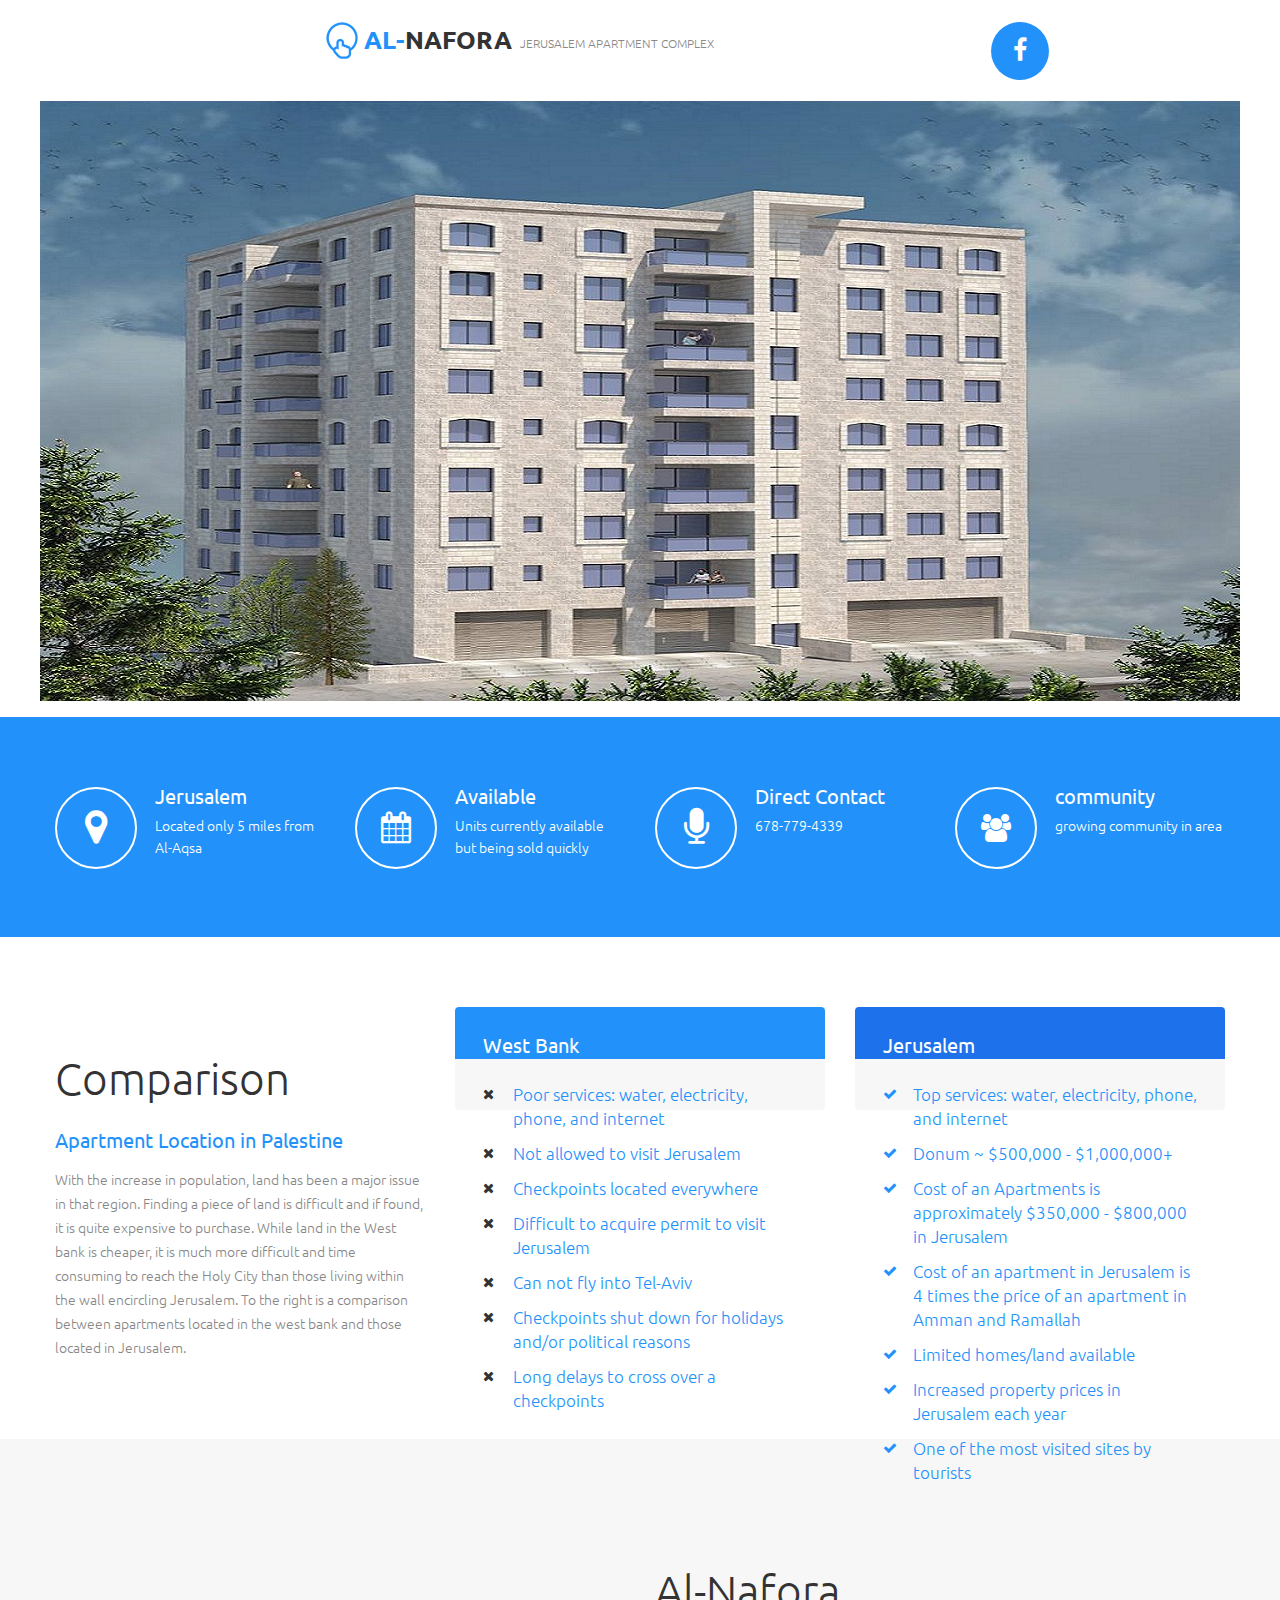
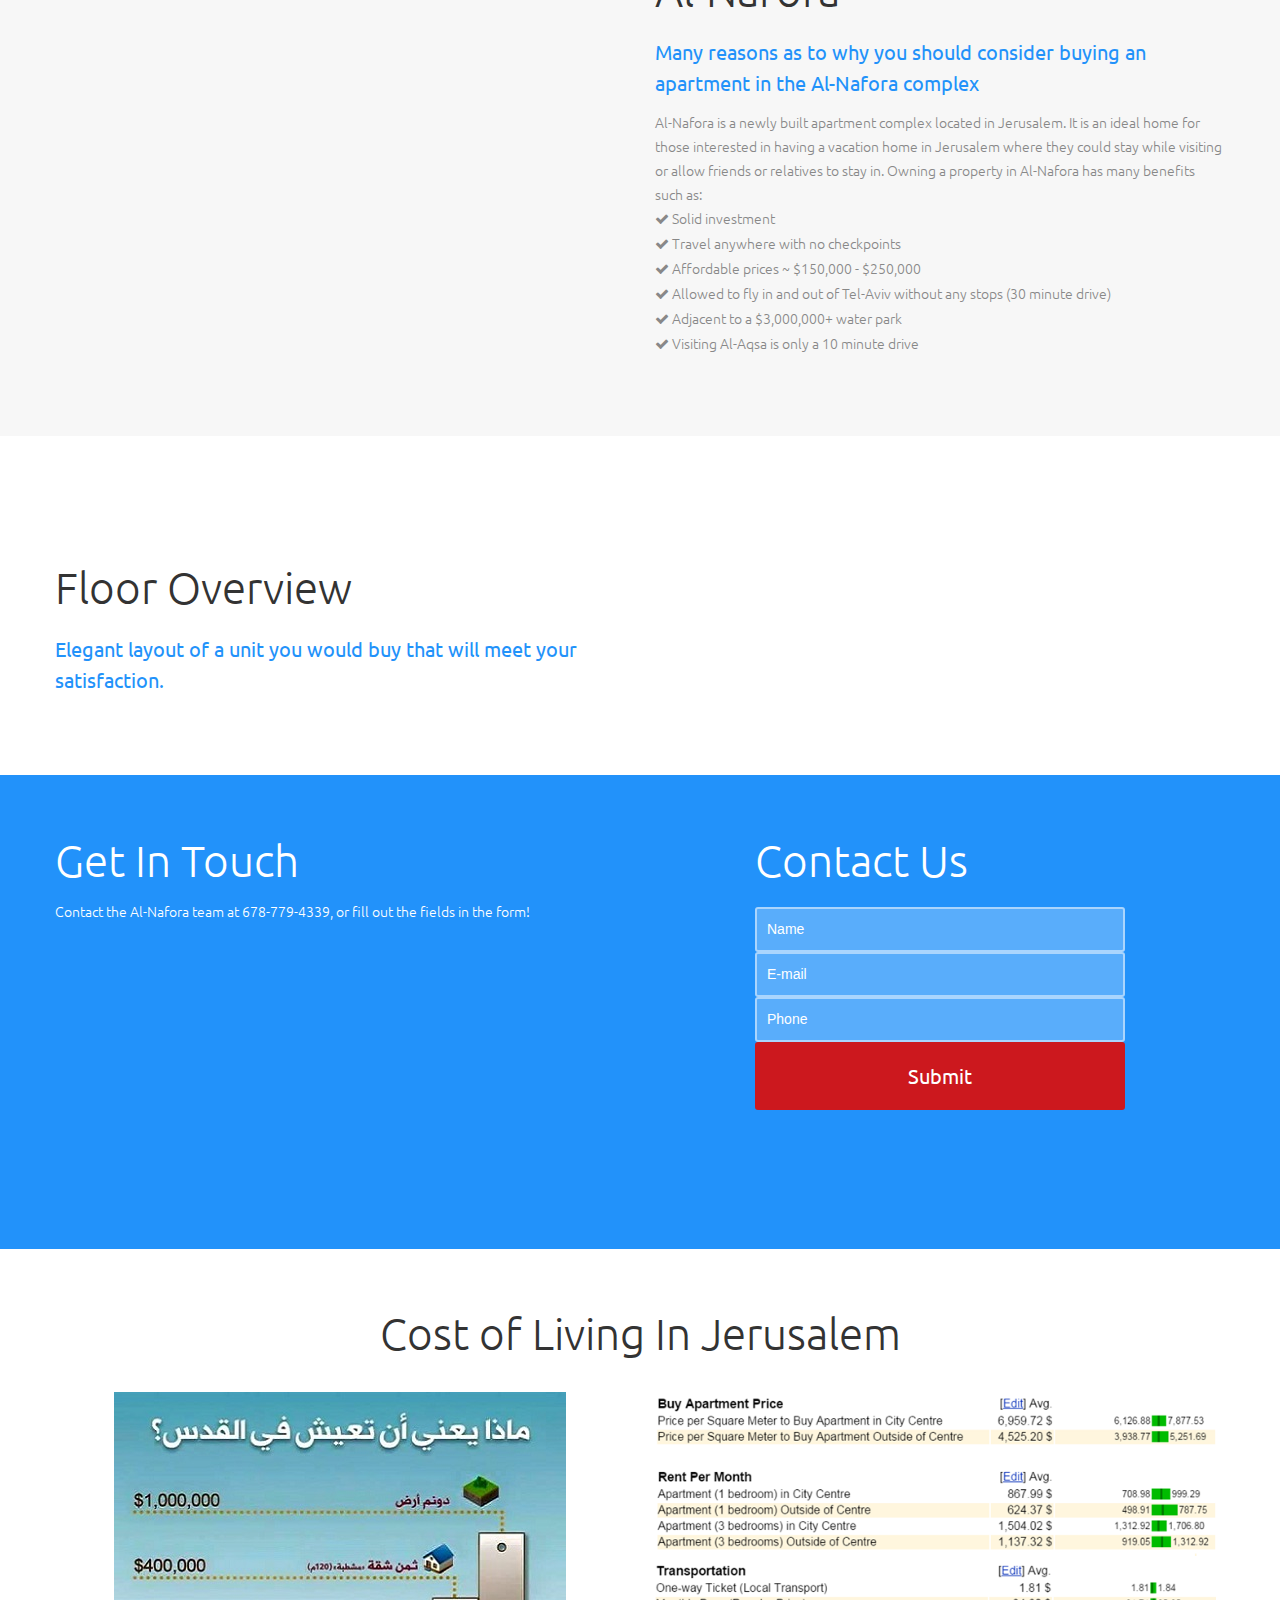
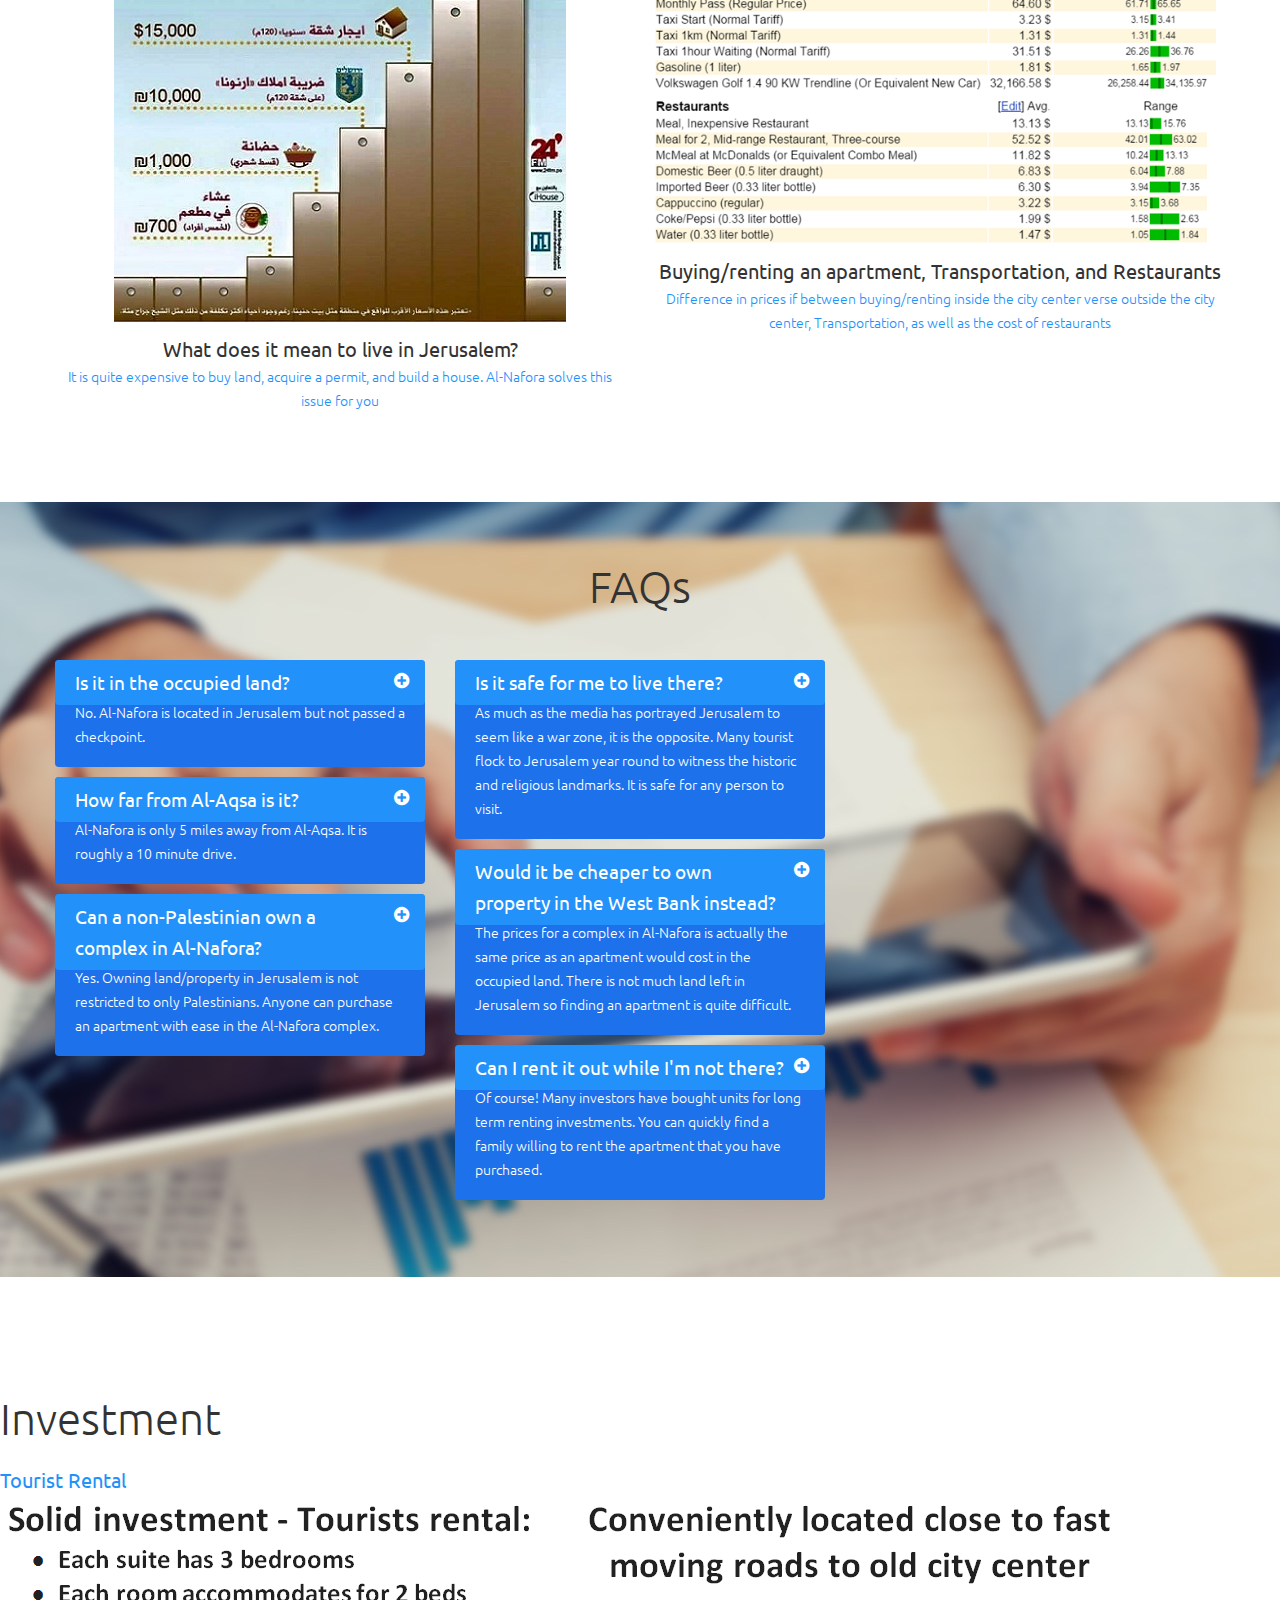
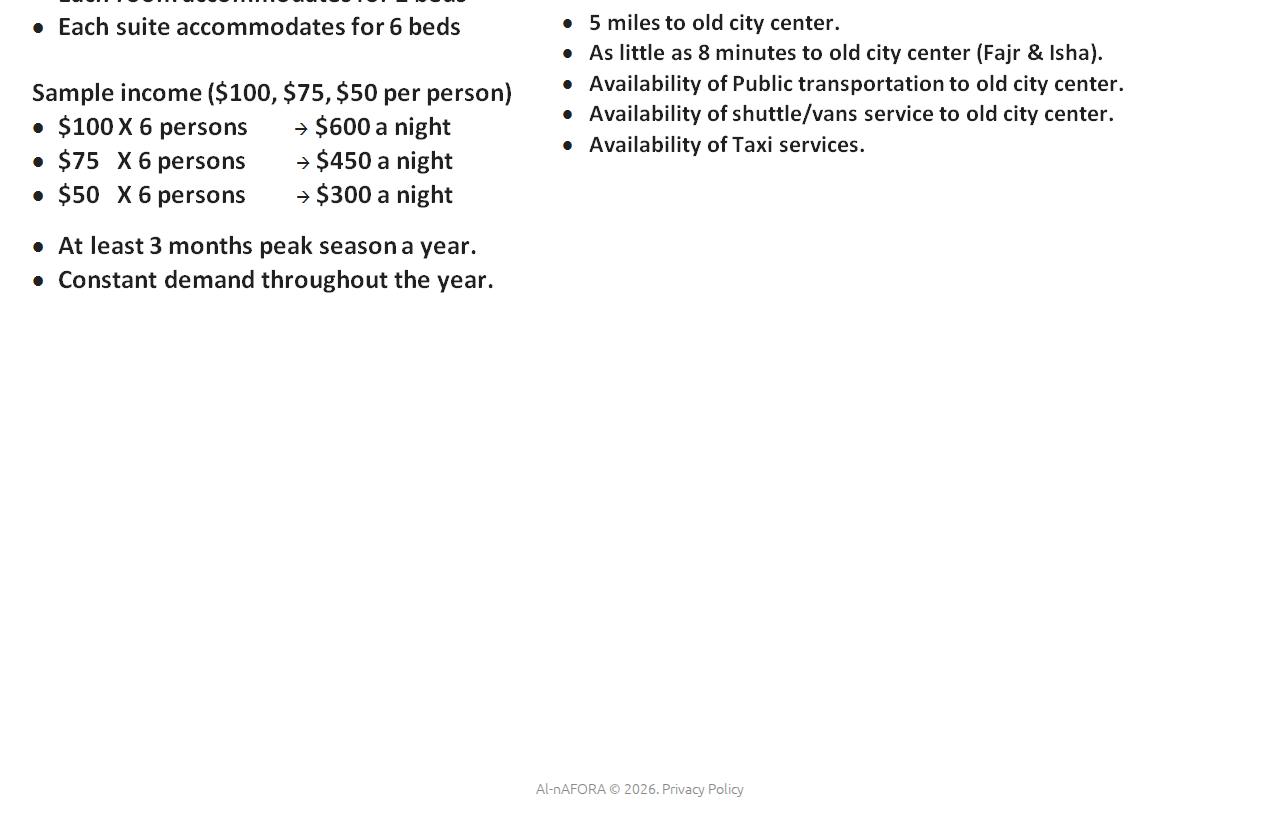
<file: index.html>
﻿<!DOCTYPE html>
<html lang="en">
<head>
  <title>Home</title>
  <meta charset="utf-8">
  <meta name="format-detection" content="telephone=no"/>
  <link rel="icon" href="images/favicon.ico" type="image/x-icon">
  <link rel="stylesheet" href="css/grid.css">
  <link rel="stylesheet" href="css/style.css">
  <link rel="stylesheet" href="css/booking.css"/>
  <link rel="stylesheet" href="css/owl-carousel.css"/>

  <script src="js/jquery.js"></script>
  <script src="js/jquery-migrate-1.2.1.js"></script>

  <!--[if lt IE 9]>
  <html class="lt-ie9">
  <div style=' clear: both; text-align:center; position: relative;'>
    <a href="http://windows.microsoft.com/en-US/internet-explorer/..">
      <img src="images/ie8-panel/warning_bar_0000_us.jpg" border="0" height="42" width="820"
           alt="You are using an outdated browser. For a faster, safer browsing experience, upgrade for free today."/>
    </a>
  </div>
  <script src="js/html5shiv.js"></script>
  <![endif]-->

  <script src='js/device.min.js'></script>
</head>

<body>
<div class="page">
  <!--========================================================
                            HEADER
  =========================================================-->
  <header>
    <div id="stuck_container" class="stuck_container">
      <div class="container">
        <div class="grid_9">
        <div class="header_panel">
          <div class="brand">
            <h1 class="brand_name">
              <a href="./"><span class="primary">Al-</span>Nafora</a>
            </h1>

            <p class="brand_slogan">
              Jerusalem Apartment Complex

            </p>
            </div>
                 </div> 
                   </div>
           <div class="grid_1"> <a class="fa fa-facebook facebook" href="https://www.facebook.com/AlnaforaProject"></a></div>
      </div>
    </div>

  </header>
  <!--========================================================
                            CONTENT
  =========================================================-->
  <main>
    <section id="home">
      <section class="parallax parallax1" data-parallax-speed="-0.2">
        <div class="container">
          <div class="row">
            <div class="grid_7 wow fadeInLeft" data-wow-delay="0.2s">
              <h2>
               
              </h2>

              <p>
              </p>

              
            </div>
            <div class="grid_4 preffix_1">
              <h3>
              </h3>
              <form id="bookingForm" class="booking-form">
              </form>
            </div>
          </div>
        </div>
      </section>
    </section>

    <section id="shedule">
      <section class="well bg-primary">
        <div class="container">
          <div class="row">
            <div class="grid_3">
              <div class="box">
                <div class="box_aside">
                  <div class='fa fa-map-marker mg-add'></div>
                </div>
                <div class="box_cnt box_cnt__no-flow">
                  <h4>Jerusalem</h4>

                  <p>Located only 5 miles from Al-Aqsa</p>
                </div>
              </div>
            </div>
            <div class="grid_3">
              <div class="box">
                <div class="box_aside">
                  <div class='fa fa-calendar mg-add'></div>
                </div>
                <div class="box_cnt box_cnt__no-flow">
                  <h4>Available</h4>

                  <p>Units currently available but being sold quickly</p>
                </div>
              </div>
            </div>
            <div class="grid_3">
              <div class="box">
                <div class="box_aside">
                  <div class='fa fa-microphone mg-add'></div>
                </div>
                <div class="box_cnt box_cnt__no-flow">
                  <h4>Direct Contact</h4>

                  <p>678-779-4339</p>
                </div>
              </div>
            </div>
            <div class="grid_3">
              <div class="box">
                <div class="box_aside">
                  <div class='fa fa-group mg-add'></div>
                </div>
                <div class="box_cnt box_cnt__no-flow">
                  <h4>community</h4>

                  <p>growing community in area</p>
                </div>
              </div>
            </div>
          </div>
        </div>
      </section>

 <section id="pricing" class="well2">
      <div class="container">
        <div class="row">
          <div class="grid_4 wow fadeInLeft" data-wow-delay="0.2s">
            <h3>Comparison</h3>
            <h4 class="primary">Apartment Location in Palestine</h4>

            <p>With the increase
              in population, land has been a major issue in that region. Finding a piece of land is difficult and if found, 
              it is quite expensive to purchase. While land in the West bank is cheaper, it is much more difficult and time consuming
              to reach the Holy City than those living within the wall encircling Jerusalem. To the right is a comparison between apartments located in
              the west bank and those located in Jerusalem. </p>
          </div>
          <div class="grid_4">
            <div class="service">
              <div class="service_title" data-equal-group="1"><span>West Bank</span></div>
              <div class="service_cnt" data-equal-group="2">
                <ul class="marked-list">
                   <li class="fa-close">
                    Poor services: water, electricity, phone, and internet
                  </li>
                  <li class="fa-close">
                    Not allowed to visit Jerusalem
                  </li>
                  <li class="fa-close">
                    Checkpoints located everywhere
                  </li>
                  <li class="fa-close">
                    Difficult to acquire permit to visit Jerusalem
                  </li>
                  <li class="fa-close">
                   Can not fly into Tel-Aviv
                  </li>
                  <li class="fa-close">
                    Checkpoints shut down for holidays and/or political reasons
                  </li>
                   <li class="fa-close">
                    Long delays to cross over a checkpoints
                  </li>
                </ul>
              </div>
            </div>
          </div>
          <div class="grid_4">
            <div class="service service__focus">
              <div class="service_title" data-equal-group="1"><span>Jerusalem</span></div>
              <div class="service_cnt" data-equal-group="2">
                <ul>
                   <li class="fa-check">
                    Top services: water, electricity, phone, and internet 
                  </li>
                  <li class="fa-check">
                    Donum ~ $500,000 - $1,000,000+
                  </li>
                  <li class="fa-check">
                   Cost of an Apartments is approximately $350,000 - $800,000 in Jerusalem
                  </li>
                  <li class="fa-check">
                   Cost of an apartment in Jerusalem is 4 times the price of an apartment in Amman and Ramallah
                  </li>
                  <li class="fa-check">
                    Limited homes/land available
                  </li>
                  <li class="fa-check">
                    Increased property prices in Jerusalem each year
                  </li>
                  <li class="fa-check">
                    One of the most visited sites by tourists
                  </li>
                </ul>
              </div>
            </div>
          </div>
        </div>
      </div>
    </section>
      <section class="well3 bg-dark">
        <div class="container">
          <div class="row">
            <div class="grid_6">
              <iframe class="video" src="//player.vimeo.com/video/138647209" allowfullscreen></iframe>
            </div>
            <div class="grid_6 wow fadeInRight" data-wow-delay="0.2s">
              <h3>Al-Nafora</h3>
              <h4 class="primary">
                Many reasons as to why you should consider buying an apartment in the Al-Nafora complex
              </h4>
<p>Al-Nafora is a newly built apartment complex  located in Jerusalem. It is an ideal home for those interested in
having a vacation home in Jerusalem where they could stay while visiting or allow friends or relatives to stay in. Owning a property
in Al-Nafora has many benefits such as:</p>
                <ul>
                   <li class="fa-check">
                  Solid investment
                  </li>
                  <li class="fa-check">
                  Travel anywhere with no checkpoints
                  </li>
                  <li class="fa-check">
                    Affordable prices ~ $150,000 - $250,000
                  </li>
                  <li class="fa-check">
                   Allowed to fly in and out of Tel-Aviv without any stops (30 minute drive)
                  </li>
                   <li class="fa-check">
                  Adjacent to a $3,000,000+ water park
                  </li>
                   <li class="fa-check">
                  Visiting Al-Aqsa is only a 10 minute drive
                  </li>
                </ul>
            </div>
          </div>
        </div>
      </section>

      <section class="well3">
        <div class="container">
          <div class="row">
            <div class="grid_6 wow fadeInLeft" data-wow-delay="0.2s">
              <h3>Floor Overview</h3>
              <h4 class="primary">
                Elegant layout of a unit you would buy that will meet your satisfaction.
              </h4>
            </div>
            <div class="grid_6">
              <div class="owl-carousel">
                <div class="item"><img src="images/livingroom_detail.png" alt=" "/></div>
                <div class="item"><img src="images/overlook_floor_animation.png" alt=" "/></div>
                <div class="item"><img src="images/overlook_floor_animation_from_sharper_angle.png" alt=" "/></div>
                <div class="item"><img src="images/Detailed_floor_plan.jpg" alt=" "/></div>
              </div>
            </div>
          </div>
        </div>
      </section>
    </section>

    <section id="subscribe" class="well well__ins1 bg-primary">
      <div class="container">
        <div class="row">
          <div class="grid_6">
            <h3>Get In Touch</h3>

            <p>Contact the Al-Nafora team at 678-779-4339, or fill out the fields in the form!
            </p>
          </div>
          <div class="grid_4 preffix_1">
              <h3>
                Contact Us
              </h3>

              <form id="bookingForm" class="booking-form">
                <div class="tmInput">
                  <input name="Name" placeHolder="Name" type="text"
                         data-constraints='@NotEmpty @Required @AlphaSpecial'>
                </div>
                <div class="tmInput">
                  <input name="Email" placeHolder="E-mail" type="text" data-constraints="@NotEmpty @Required @Email">
                </div>
                <div class="tmInput">
                  <input name="Phone" placeHolder="Phone" type="text" data-constraints='@NotEmpty @Required @Phone'>
                </div>
                <a href="#" class="btn" data-type="submit">Submit</a>
              </form>
            </div>
        </div>
      </div>
    </section>

    <section id="speakers" class="well4">
      <div class="container center">
        <h3>Cost of Living In Jerusalem</h3>

        <div class="row">
          <div class="grid_6">
                <img src="images/Chart_for_owning_property.jpg" />
            <h4>What does it mean to live in Jerusalem?</h4>
            <h5 class="primary">It is quite expensive to buy land, acquire a permit, and build a house. Al-Nafora solves this issue for you</h5>

            <p></p>
          </div>
          <div class="grid_6">
                <img src="images/Cost_Of_Living.png" alt=""/>
            <h4>Buying/renting an apartment, Transportation, and Restaurants</h4>
            <h5 class="primary">Difference in prices if between buying/renting inside the city center verse outside the city center, Transportation, as well as the cost of restaurants
            </h5>
            <p></p>
          </div>
        </div>
      </div>
    </section>

    <section id="faq" class="parallax parallax2" data-parallax-speed="-0.2">
      <div class="container">
        <h3 class="center">FAQs</h3>

        <div class="row accordion">
          <div class="grid_4">
            <ul>
              <li>
                <h4>Is it in the occupied land?</h4>

                <p>No. Al-Nafora is located in Jerusalem but not passed a checkpoint.</p>
              </li>
              <li>
                <h4>How far from Al-Aqsa is it?</h4>

                <p>Al-Nafora is only 5 miles away from Al-Aqsa. It is roughly a 10 minute drive.</p>
              </li>
              <li>
                <h4>Can a non-Palestinian own a complex in Al-Nafora?</h4>

                <p>Yes. Owning land/property in Jerusalem is not restricted to only Palestinians. Anyone can purchase an apartment with 
                  ease in the Al-Nafora complex.</p>
              </li>
            </ul>
          </div>
          <div class="grid_4">
            <ul>
              <li>
                <h4>Is it safe for me to live there?</h4>

                <p>As much as the media has portrayed Jerusalem to seem like a war zone, it is the opposite. Many tourist flock to Jerusalem year
                  round to witness the historic and religious landmarks. It is safe for any person to visit.</p>
              </li>
              <li>
                <h4>Would it be cheaper to own property in the West Bank instead?</h4>

                <p>The prices for a complex in Al-Nafora is actually the same price as an apartment would cost in the occupied land. There is not much
                  land left in Jerusalem so finding an apartment is quite difficult.</p>
              </li>
              <li>
                <h4>Can I rent it out while I'm not there?</h4>

                <p>Of course! Many investors have bought units for long term renting investments. You can quickly find a family willing to rent 
                  the apartment that you have purchased.</p>
              </li>
            </ul>
          </div>
         </div>
      </div>
    </section>

    <section id="pricing" class="well2">
     
          <div class="grid_6 wow fadeInLeft" data-wow-delay="0.2s">
            <h3>Investment</h3>
            <h4 class="primary">Tourist Rental</h4>
           <img src="images/rental_example.PNG">
           <img src="images/facts.PNG">
      </div>
    </section>

    <section class="map">
      <div id="google-map" class="map_model"></div>
      <ul class="map_locations">
        <li data-y="31.7189486" data-x="35.253477">
          <p> Al-Nafora <span>678-779-4339</span></p>
        </li>
      </ul>
    </section>
  </main>

  <!--========================================================
                            FOOTER
  =========================================================-->
  <footer>
    <div class="container">
      <p class="copyright">
        Al-nAFORA © <span id="copyright-year"></span>.
        <a href="#">Privacy Policy</a>
        <!-- {%FOOTER_LINK} -->
      </p>
    </div>
  </footer>
</div>

<script src="js/script.js"></script>
</body>
</html>
</file>
<file: css/grid.css>
html, body, div, span, applet, object, iframe,
h1, h2, h3, h4, h5, h6, p, blockquote, pre,
a, abbr, acronym, address, big, cite, code,
del, dfn, em, img, ins, kbd, q, s, samp,
small, strike, strong, sub, sup, tt, var,
b, u, i, center,
dl, dt, dd, ol, ul, li,
fieldset, form, label, legend,
table, caption, tbody, tfoot, thead, tr, th, td,
article, aside, canvas, details, embed,
figure, figcaption, footer, header, hgroup,
menu, nav, output, ruby, section, summary,
time, mark, audio, video {
  margin: 0;
  padding: 0;
  border: 0;
  font-size: 100%;
  font: inherit;
  vertical-align: top;
}

/* HTML5 display-role reset for older browsers */
article, aside, details, figcaption, figure,
footer, header, hgroup, menu, nav, section {
  display: block;
}

body {
  line-height: 1;
}

ol, ul {
  list-style: none;
}

blockquote, q {
  quotes: none;
}

blockquote:before, blockquote:after,
q:before, q:after {
  content: '';
  content: none;
}

table {
  border-collapse: collapse;
  border-spacing: 0;
}

.container, .container-fluid {
  margin-right: auto;
  margin-left: auto;
  -moz-box-sizing: border-box;
  -webkit-box-sizing: border-box;
  box-sizing: border-box;
}

/*===============   Fluid grid    ====================*/
.container-fluid [class*="grid_"] {
  float: left;
  width: 8.33333%;
  min-height: 1px;
}

.container-fluid .grid_1 {
  width: 8.33333%;
}

.container-fluid .grid_2 {
  width: 16.66667%;
}

.container-fluid .grid_3 {
  width: 25%;
}

.container-fluid .grid_4 {
  width: 33.33333%;
}

.container-fluid .grid_5 {
  width: 41.66667%;
}

.container-fluid .grid_6 {
  width: 50%;
}

.container-fluid .grid_7 {
  width: 58.33333%;
}

.container-fluid .grid_8 {
  width: 66.66667%;
}

.container-fluid .grid_9 {
  width: 75%;
}

.container-fluid .grid_10 {
  width: 83.33333%;
}

.container-fluid .grid_11 {
  width: 91.66667%;
}

.container-fluid .grid_12 {
  width: 100%;
}

.container-fluid .preffix_1 {
  margin-left: 70px;
}

.container-fluid .preffix_2 {
  margin-left: 140px;
}

.container-fluid .preffix_3 {
  margin-left: 210px;
}

.container-fluid .preffix_4 {
  margin-left: 280px;
}

.container-fluid .preffix_5 {
  margin-left: 350px;
}

.container-fluid .preffix_6 {
  margin-left: 420px;
}

.container-fluid .preffix_7 {
  margin-left: 490px;
}

.container-fluid .preffix_8 {
  margin-left: 560px;
}

.container-fluid .preffix_9 {
  margin-left: 630px;
}

.container-fluid .preffix_10 {
  margin-left: 700px;
}

.container-fluid .preffix_11 {
  margin-left: 770px;
}

.container-fluid .preffix_12 {
  margin-left: 840px;
}

.container, .container-fluid {
  width: 1170px;
}

.container .row {
  margin-left: -30px;
}
.container [class*="grid_"] {
  float: left;
  min-height: 1px;
  margin-left: 30px;
}
.container .grid_1 {
  width: 70px;
}
.container .grid_2 {
  width: 170px;
}
.container .grid_3 {
  width: 270px;
}
.container .grid_4 {
  width: 370px;
}
.container .grid_5 {
  width: 470px;
}
.container .grid_6 {
  width: 570px;
}
.container .grid_7 {
  width: 670px;
}
.container .grid_8 {
  width: 770px;
}
.container .grid_9 {
  width: 870px;
}
.container .grid_10 {
  width: 970px;
}
.container .grid_11 {
  width: 1070px;
}
.container .grid_12 {
  width: 1170px;
}
.container .preffix_1 {
  margin-left: 130px;
}
.container .preffix_2 {
  margin-left: 230px;
}
.container .preffix_3 {
  margin-left: 330px;
}
.container .preffix_4 {
  margin-left: 430px;
}
.container .preffix_5 {
  margin-left: 530px;
}
.container .preffix_6 {
  margin-left: 630px;
}
.container .preffix_7 {
  margin-left: 730px;
}
.container .preffix_8 {
  margin-left: 830px;
}
.container .preffix_9 {
  margin-left: 930px;
}
.container .preffix_10 {
  margin-left: 1030px;
}
.container .preffix_11 {
  margin-left: 1130px;
}
.container .preffix_12 {
  margin-left: 1230px;
}

@media (min-width: 980px) and (max-width: 1199px) {
  .container, .container-fluid {
    width: 940px;
  }

  .container .row {
    margin-left: -20px;
  }
  .container [class*="grid_"] {
    float: left;
    min-height: 1px;
    margin-left: 20px;
  }
  .container .grid_1 {
    width: 60px;
  }
  .container .grid_2 {
    width: 140px;
  }
  .container .grid_3 {
    width: 220px;
  }
  .container .grid_4 {
    width: 300px;
  }
  .container .grid_5 {
    width: 380px;
  }
  .container .grid_6 {
    width: 460px;
  }
  .container .grid_7 {
    width: 540px;
  }
  .container .grid_8 {
    width: 620px;
  }
  .container .grid_9 {
    width: 700px;
  }
  .container .grid_10 {
    width: 780px;
  }
  .container .grid_11 {
    width: 860px;
  }
  .container .grid_12 {
    width: 940px;
  }
  .container .preffix_1 {
    margin-left: 100px;
  }
  .container .preffix_2 {
    margin-left: 180px;
  }
  .container .preffix_3 {
    margin-left: 260px;
  }
  .container .preffix_4 {
    margin-left: 340px;
  }
  .container .preffix_5 {
    margin-left: 420px;
  }
  .container .preffix_6 {
    margin-left: 500px;
  }
  .container .preffix_7 {
    margin-left: 580px;
  }
  .container .preffix_8 {
    margin-left: 660px;
  }
  .container .preffix_9 {
    margin-left: 740px;
  }
  .container .preffix_10 {
    margin-left: 820px;
  }
  .container .preffix_11 {
    margin-left: 900px;
  }
  .container .preffix_12 {
    margin-left: 980px;
  }
}
@media (min-width: 768px) and (max-width: 979px) {
  .container, .container-fluid {
    width: 748px;
  }

  .container .row {
    margin-left: -20px;
  }
  .container [class*="grid_"] {
    float: left;
    min-height: 1px;
    margin-left: 20px;
  }
  .container .grid_1 {
    width: 44px;
  }
  .container .grid_2 {
    width: 108px;
  }
  .container .grid_3 {
    width: 172px;
  }
  .container .grid_4 {
    width: 236px;
  }
  .container .grid_5 {
    width: 300px;
  }
  .container .grid_6 {
    width: 364px;
  }
  .container .grid_7 {
    width: 428px;
  }
  .container .grid_8 {
    width: 492px;
  }
  .container .grid_9 {
    width: 556px;
  }
  .container .grid_10 {
    width: 620px;
  }
  .container .grid_11 {
    width: 684px;
  }
  .container .grid_12 {
    width: 748px;
  }
  .container .preffix_1 {
    margin-left: 84px;
  }
  .container .preffix_2 {
    margin-left: 148px;
  }
  .container .preffix_3 {
    margin-left: 212px;
  }
  .container .preffix_4 {
    margin-left: 276px;
  }
  .container .preffix_5 {
    margin-left: 340px;
  }
  .container .preffix_6 {
    margin-left: 404px;
  }
  .container .preffix_7 {
    margin-left: 468px;
  }
  .container .preffix_8 {
    margin-left: 532px;
  }
  .container .preffix_9 {
    margin-left: 596px;
  }
  .container .preffix_10 {
    margin-left: 660px;
  }
  .container .preffix_11 {
    margin-left: 724px;
  }
  .container .preffix_12 {
    margin-left: 788px;
  }
}
@media (max-width: 767px) {
  .container, .container-fluid {
    width: 420px;
    padding: 0;
  }

  .container .row {
    margin-left: 0;
  }

  .row + .row,
  [class*="grid_"] + [class*="grid_"] {
    margin-top: 30px;
  }

  .container [class*="grid_"], .container-fluid [class*="grid_"] {
    float: none;
    display: block;
    width: 100%;
    margin-left: 0;
  }
}
@media (max-width: 479px) {
  body {
    padding: 0;
  }

  .container, .container-fluid {
    width: 300px;
    padding: 0 15px;
  }

  .row {
    margin-left: 0;
  }
}
.container:before, .container-fluid:before, .row:before, .container:after, .container-fluid:after, .row:after {
  display: table;
  content: "";
  line-height: 0;
}
.container:after, .container-fluid:after, .row:after {
  clear: both;
}
</file>
<file: css/booking.css>
/* Control Holder */
#bookingForm {
  position: relative;
  width: 100%;
  height: 263px;
  font: 14px/24px 'Ubuntu', sans-serif;
}
#bookingForm *::-webkit-input-placeholder {
  color: #fff;
  opacity: 1;
}
#bookingForm *:-moz-placeholder {
  color: #fff;
  opacity: 1;
}
#bookingForm *::-moz-placeholder {
  color: #fff;
  opacity: 1;
}
#bookingForm *:-ms-input-placeholder {
  color: #fff;
  opacity: 1;
}
#bookingForm input,
#bookingForm textarea {
  outline: none;
  -moz-box-sizing: border-box;
  -webkit-box-sizing: border-box;
  box-sizing: border-box;
  -webkit-border-radius: 3px;
  -moz-border-radius: 3px;
  border-radius: 3px;
  border: 2px #d2d7d3 solid;
  border-color: rgba(255, 255, 255, 0.49);
  color: #ffffff;
  background: #CED2CC;
  background: rgba(255, 255, 255, 0.25);
  padding: 12px 10px 13px;
  font-size: 14px;
  line-height: 20px;
  height: 45px;
  width: 100%;
}
#bookingForm textarea {
  min-height: 200px;
  resize: none;
  font: 14px/24px 'Ubuntu', sans-serif;
}
#bookingForm a.btn {
  display: inline-block;
  padding: 24px 20px 24px 20px;
  line-height: 20px;
  -moz-transition: 0.3s background ease;
  -o-transition: 0.3s background ease;
  -webkit-transition: 0.3s background ease;
  transition: 0.3s background ease;
  display: block;
  color: #FFF;
  background: #cc181e;
  font-weight: 400;
  font-size: 20px;
  -webkit-border-radius: 3px;
  -moz-border-radius: 3px;
  border-radius: 3px;
  text-align: center;
}
#bookingForm a.btn:hover {
  background: #e73036;
}
#bookingForm * + p {
  margin-top: 10px;
}

.controlHolder {
  position: relative;
}

.controlHolder + .controlHolder {
  margin-top: 20px;
}

.controlHolder + .btn {
  margin-top: 20px;
}

/* Messages */
.error-message {
  position: absolute;
  top: 4px;
  right: 2px;
  font-weight: normal;
  text-align: right;
  width: 100%;
  font-size: 10px;
  line-height: 1em;
  z-index: 4;
  color: #FE5353;
}

.success-message {
  position: absolute;
  top: 100%;
  text-align: left;
  margin: 5px 0px;
  color: #13FF63;
  font-size: 14px;
  line-height: 15px;
}

/* transformSelect CSS */
/* 1st type of select */
.tmSelect, .tmSelect2 {
  clear: both;
  width: 100%;
  margin: 0px;
}
.tmSelect li, .tmSelect2 li {
  position: relative;
  list-style: none;
}
.tmSelect span, .tmSelect input[type=text], .tmSelect2 span, .tmSelect2 input[type=text] {
  position: relative;
  cursor: pointer;
  display: block;
  left: 0;
  top: 0;
  margin: 0;
}
.tmSelect:after, .tmSelect2:after {
  content: '\f002';
  position: absolute;
  top: 8px;
  right: 9px;
  font: normal normal 18px 'FontAwesome';
  color: #CCC;
  z-index: 4;
}
.tmSelect.auto, .tmSelect2.auto {
  cursor: pointer;
  padding: 0;
  margin: 0 0 20px 0;
  line-height: 20px;
  -moz-box-sizing: border-box;
  -webkit-box-sizing: border-box;
  box-sizing: border-box;
  -webkit-border-radius: 3px;
  -moz-border-radius: 3px;
  border-radius: 3px;
  border: 2px #d2d7d3 solid;
  border-color: rgba(255, 255, 255, 0.49);
  color: #ffffff;
  background: #CED2CC;
  background: rgba(255, 255, 255, 0.25);
  font: 14px/24px 'Ubuntu', sans-serif;
  -moz-box-sizing: border-box;
  -webkit-box-sizing: border-box;
  box-sizing: border-box;
}
.tmSelect.auto span, .tmSelect2.auto span {
  background: transparent;
}
.tmSelect.auto ul, .tmSelect2.auto ul {
  margin: 1px 0 0;
  -moz-box-sizing: border-box;
  -webkit-box-sizing: border-box;
  box-sizing: border-box;
  width: 100%;
  background: #F9F9F9;
}
.tmSelect.auto > li:first-child > span, .tmSelect2.auto > li:first-child > span {
  padding: 7px 12px;
  width: 35px;
  height: 100%;
  -moz-box-sizing: border-box;
  -webkit-box-sizing: border-box;
  box-sizing: border-box;
}
.tmSelect ul, .tmSelect .transformSelectDropdown, .tmSelect2 ul, .tmSelect2 .transformSelectDropdown {
  position: absolute;
  width: 100%;
  max-height: 210px;
  padding: 7px 0px;
  margin: 0px;
  -moz-box-sizing: border-box;
  -webkit-box-sizing: border-box;
  box-sizing: border-box;
  -webkit-border-radius: 3px;
  -moz-border-radius: 3px;
  border-radius: 3px;
  border: 2px #d2d7d3 solid;
  border-color: rgba(255, 255, 255, 0.49);
  color: #ffffff;
  background: #CED2CC;
  background: rgba(255, 255, 255, 0.25);
  font: 14px/24px 'Ubuntu', sans-serif;
  border-top: none;
  border-top-left-radius: 0px;
  border-top-right-radius: 0px;
  -moz-box-sizing: border-box;
  -webkit-box-sizing: border-box;
  box-sizing: border-box;
  box-shadow: none;
  background: #F9F9F9;
  z-index: 10;
}
.tmSelect ul span, .tmSelect .transformSelectDropdown span, .tmSelect2 ul span, .tmSelect2 .transformSelectDropdown span {
  border: 0;
  color: #000;
  padding: 5px 13px;
}
.tmSelect ul span:hover, .tmSelect .transformSelectDropdown span:hover, .tmSelect2 ul span:hover, .tmSelect2 .transformSelectDropdown span:hover {
  background: #CCC;
}
.tmSelect ul li input[type=checkbox], .tmSelect2 ul li input[type=checkbox] {
  position: relative;
  top: 2px;
  margin: 0 5px 0 0;
  cursor: pointer;
}

/* 2nd type of select */
.tmSelect2:after {
  content: '\f0ab';
}

/* Radio */
.trans-element-radio {
  display: inline-block;
  display: block;
  zoom: 1;
  width: 15px;
  height: 15px;
  cursor: pointer;
}

.tmRadio {
  padding-left: 0;
}
.tmRadio p {
  padding-bottom: 0;
  margin-bottom: 0;
}
.tmRadio p {
  padding-bottom: 0;
  margin-bottom: 3px;
}
.tmRadio input {
  margin-right: 5px;
}
.tmRadio .unchecked, .tmRadio .checked {
  position: relative;
  cursor: pointer;
  margin-right: 10px;
}
.tmRadio .unchecked:after, .tmRadio .checked:after {
  content: '\f10c';
  position: relative;
  top: 2px;
  font: normal normal 18px 'FontAwesome';
  color: #CCC;
}
.tmRadio .checked:after {
  content: '\f05d';
}

/* Checkbox */
.trans-element-checkbox {
  cursor: pointer;
  zoom: 1;
}
.trans-element-checkbox span {
  padding-left: 40px;
}
.trans-element-checkbox.checked:after {
  content: '\f046';
}
.trans-element-checkbox:after {
  content: '\f096';
  position: relative;
  display: inline-block;
  top: 2px;
  width: 17px;
  font: normal normal 18px 'FontAwesome';
  color: #CCC;
}
.trans-element-checkbox.unchecked:after {
  content: '\f096';
}

.tmCheckbox, .tmRadio {
  margin-left: 0;
  padding-left: 0;
  padding: 0;
}
.tmCheckbox span, .tmRadio span {
  position: relative;
  margin-right: 10px;
}

/* Datepicker */
.tmDatepicker {
  position: relative;
  margin-bottom: 20px;
}
.tmDatepicker:after {
  content: '\f073';
  position: absolute;
  top: 7px;
  right: 9px;
  font: normal normal 18px 'FontAwesome';
  color: #CCC;
  z-index: 4;
}

.ui-datepicker {
  padding: 10px;
  width: 300px;
  font-size: 13px;
  display: none;
  z-index: 100 !important;
  -moz-box-sizing: border-box;
  -webkit-box-sizing: border-box;
  box-sizing: border-box;
  -webkit-border-radius: 3px;
  -moz-border-radius: 3px;
  border-radius: 3px;
  border: 2px #d2d7d3 solid;
  border-color: rgba(255, 255, 255, 0.49);
  color: #ffffff;
  background: #CED2CC;
  background: rgba(255, 255, 255, 0.25);
  background: #F9F9F9;
}
.ui-datepicker a {
  color: #777;
}
.ui-datepicker a:hover {
  color: #000;
  text-decoration: none;
}

.ui-datepicker-prev, .ui-datepicker-next {
  cursor: pointer;
  float: left;
}

.ui-datepicker-next {
  float: right;
}

.ui-datepicker-title {
  text-align: center;
}

.ui-datepicker-calendar {
  margin: 10px 11px;
}
.ui-datepicker-calendar td {
  padding: 1px 10px;
  text-align: center;
}
.ui-datepicker-calendar .ui-datepicker-current-day, .ui-datepicker-calendar .ui-datepicker-today {
  display: inline-block;
  padding: 24px 20px 24px 20px;
  line-height: 20px;
  -moz-transition: 0.3s background ease;
  -o-transition: 0.3s background ease;
  -webkit-transition: 0.3s background ease;
  transition: 0.3s background ease;
  display: block;
  color: #FFF;
  background: #cc181e;
  font-weight: 400;
  font-size: 20px;
  -webkit-border-radius: 3px;
  -moz-border-radius: 3px;
  border-radius: 3px;
  text-align: center;
  padding: 3px;
}
.ui-datepicker-calendar .ui-datepicker-current-day:hover, .ui-datepicker-calendar .ui-datepicker-today:hover {
  background: #e73036;
}
.ui-datepicker-calendar .ui-datepicker-today {
  border-color: #FFF;
}

button.ui-state-default {
  border: none;
  padding: 3px 7px;
  font: 14px/24px 'Ubuntu', sans-serif;
  display: inline-block;
  padding: 24px 20px 24px 20px;
  line-height: 20px;
  -moz-transition: 0.3s background ease;
  -o-transition: 0.3s background ease;
  -webkit-transition: 0.3s background ease;
  transition: 0.3s background ease;
  display: block;
  color: #FFF;
  background: #cc181e;
  font-weight: 400;
  font-size: 20px;
  -webkit-border-radius: 3px;
  -moz-border-radius: 3px;
  border-radius: 3px;
  text-align: center;
}
button.ui-state-default:hover {
  background: #e73036;
}

.ui-datepicker-close {
  float: right;
}
</file>
<file: css/style.css>
@import url(animate.css);
@import url(//maxcdn.bootstrapcdn.com/font-awesome/4.3.0/css/font-awesome.min.css);
@import url(//fonts.googleapis.com/css?family=Ubuntu:300,400,700);
/*========================================================
                      Main Styles
=========================================================*/
body {
  background: #f0f0f0;
  color: #888888;
  font: 300 14px/24px "Ubuntu", sans-serif;
  -webkit-text-size-adjust: none;
}

img {
  max-width: 100%;
  height: auto;
}

h1, h2, h3, h4, h5, h6 {
  color: #333;
}

h1 {
  font-size: 60px;
  line-height: 60px;
  font-weight: 700;
}
@media (max-width: 479px) {
  h1 {
    font-size: 50px;
    line-height: 50px;
  }
}

h2 {
  margin-left: -3px;
  font-size: 55px;
  line-height: 53px;
}
@media (max-width: 479px) {
  h2 {
    font-size: 40px;
    line-height: 40px;
  }
}

h3 {
  font-size: 44px;
  line-height: 44px;
}
@media (max-width: 479px) {
  h3 {
    font-size: 36px;
    line-height: 36px;
  }
}

h4 {
  font-weight: 400;
  font-size: 20px;
  line-height: 31px;
}

p a:hover, .copyright a:hover {
  text-decoration: underline;
}

time {
  display: block;
}

a {
  font: inherit;
  color: inherit;
  text-decoration: none;
  -moz-transition: 0.3s all ease;
  -o-transition: 0.3s all ease;
  -webkit-transition: 0.3s all ease;
  transition: 0.3s all ease;
}
a:active {
  background: transparent;
}
a:focus {
  outline: none;
}

a[href^="tel:"] {
  color: inherit;
  text-decoration: none;
}

strong {
  font-weight: 700;
}

.fa {
  font-family: "FontAwesome";
  line-height: inherit;
}

[class*='fa-']:before {
  font-family: "FontAwesome";
}

.center {
  text-align: center;
}

.right {
  text-align: right;
}

.mg-add {
  margin-top: 7px;
}

.oh {
  overflow: hidden;
}

.page {
  background: white;
  overflow: hidden;
  min-height: 500px;
  max-width: 1600px;
  margin: 0 auto;
}
.lt-ie9 .page {
  min-width: 1200px;
}

.primary {
  color: #2292fa;
}

.secondary {
  color: #1d71eb;
}

/*========================================================
                      Main Layout
==========================================================*/
* + h4 {
  margin-top: 24px;
}

* + p {
  margin-top: 12px;
}

* + .social-list {
  margin-top: 40px;
}

* + .booking-form {
  margin-top: 25px;
}

* + .row {
  margin-top: 37px;
}

h3 + p {
  margin-top: 17px;
}

h5 + p {
  margin-top: 6px;
}

p + h4 {
  margin-top: 7px;
}

img + h4,
.lazy-img + h4,
.image1 + h4 {
  margin-top: 11px;
}

/*=======================================================
                       Components
=========================================================*/
/*==================     Brand     ======================*/
.brand {
  display: inline-block;
  text-align: left;
  text-transform: uppercase;
  padding: 4px 0 7px 38px;
  background: url("../images/logo.png") no-repeat 0 0;
}
.brand_name {
  display: inline-block;
  font-size: 25px;
  line-height: 26px;
  overflow: hidden;
  color: #333;
}
.brand_slogan {
  display: inline-block;
  font-size: 12px;
  line-height: 12px;
}
.brand_name + .brand_slogan {
  margin-top: 11px;
  margin-left: 5px;
}
@media (max-width: 979px) {
  .brand {
    padding-top: 0;
  }
  .brand_name + .brand_slogan {
    margin-top: 0;
    margin-left: 0;
  }
}

/*==================    Images     ======================*/
.image1 {
  display: inline-block;
  max-width: 201px;
  width: 100%;
}
.image1, .image1 .lazy-img, .image1 img {
  -webkit-border-radius: 50%;
  -moz-border-radius: 50%;
  border-radius: 50%;
}

/*==================     Icons     ======================*/
.fa-map-marker, .fa-calendar, .fa-microphone, .fa-group {
  width: 78px;
  height: 78px;
  line-height: 78px;
  text-align: center;
  font-size: 39px;
  color: #333;
  border: 2px solid #333;
  -webkit-border-radius: 50%;
  -moz-border-radius: 50%;
  border-radius: 50%;
}

.fa-calendar {
  font-size: 32px;
}

.fa-group {
  font-size: 28px;
}

/*==================     Links     ======================*/
/*==================    Buttons    ======================*/
/*==================  Social List  ======================*/
.social-list li {
  display: inline-block;
}
.social-list li + li {
  margin-left: 5px;
}
.social-list .fa {
  display: inline-block;
  width: 58px;
  height: 58px;
  line-height: 58px;
  text-align: center;
  font-size: 25px;
  color: #FFF;
  background: #2292fa;
  -webkit-border-radius: 50%;
  -moz-border-radius: 50%;
  border-radius: 50%;
}
.facebook {
    display: inline-block;
  width: 58px;
  height: 58px;
  line-height: 58px;
  text-align: center;
  font-size: 25px;
  color: #FFF;
  background: #2292fa;
  -webkit-border-radius: 50%;
  -moz-border-radius: 50%;
  border-radius: 50%;
}
.social-list .fa:hover {
  color: #FFF;
  background: #1d71eb;
}

/*==================   Accordion   ======================*/
.accordion li {
  -webkit-border-radius: 4px;
  -moz-border-radius: 4px;
  border-radius: 4px;
  background: #1d71eb;
}
.accordion li, .accordion li h1, .accordion li h2, .accordion li h3, .accordion li h4, .accordion li h5, .accordion li h6 {
  color: #FFF;
}
.accordion li + li {
  margin-top: 10px;
}
.accordion h4 {
  outline: none;
  position: relative;
  padding: 7px 40px 7px 20px;
  -webkit-border-radius: 4px;
  -moz-border-radius: 4px;
  border-radius: 4px;
  background: #2292fa;
  font-size: 19px;
  cursor: pointer;
  -moz-transition: 0.3s background ease;
  -o-transition: 0.3s background ease;
  -webkit-transition: 0.3s background ease;
  transition: 0.3s background ease;
}
.accordion h4:after {
  content: '\f055';
  position: absolute;
  top: 6px;
  right: 16px;
  font-weight: 400;
  font-size: 18px;
  font-family: "FontAwesome";
}
.accordion h4:hover, .accordion h4.ui-state-active {
  background: #1d71eb;
}
.accordion h4.ui-state-active {
  border-bottom-left-radius: 0;
  border-bottom-right-radius: 0;
}
.accordion h4.ui-state-active:after {
  content: '\f056';
}
.accordion p {
  padding: 0 20px 19px;
}
.accordion h4 + p {
  margin-top: -5px;
}

/*==================    Service    ======================*/
.service_title {
  padding: 26px 28px;
  font-size: 44px;
  line-height: 44px;
  color: #FFF;
  border-top-right-radius: 4px;
  border-top-left-radius: 4px;
  background: #2292fa;
}
.service_title span {
  display: block;
  font-size: 20px;
  font-weight: 400;
  line-height: 24px;
  margin-bottom: 7px;
}
.service_cnt {
  background: #F7F7F7;
  color: #2292fa;
  border-bottom-left-radius: 4px;
  border-bottom-right-radius: 4px;
  font-size: 17px;
}
.service_cnt {
  padding: 23px 28px 28px;
}
.service__focus .service_title {
  background: #1d71eb;
}
.service .fa-check:before {
  color: #2292fa;
}
.service .fa-close:before {
  color: #333;
}
.service .fa-check, .service .fa-close {
  position: relative;
  padding-left: 30px;
}
.service .fa-check:before, .service .fa-close:before {
  position: absolute;
  left: 0;
  top: 0;
  display: inline-block;
  width: 22px;
  font-size: 14px;
}
.service ul li + li {
  margin-top: 11px;
}
@media (min-width: 768px) and (max-width: 979px) {
  .service_title, .service_cnt {
    padding-left: 18px;
    padding-right: 18px;
  }
}

/*==================     Video     ======================*/
.video {
  width: 100%;
  height: 340px;
}
@media (max-width: 767px) {
  .video {
    height: 300px;
  }
}
@media (max-width: 479px) {
  .video {
    height: 200px;
  }
}

/*========================   Menu   ==========================*/
header .nav {
  float: right;
}

.sf-menu {
  display: inline-block;
}
.sf-menu:before, .sf-menu:after {
  display: table;
  content: "";
  line-height: 0;
}
.sf-menu:after {
  clear: both;
}
.sf-menu > li {
  position: relative;
  float: left;
}
.sf-menu > li + li {
  margin-left: 26px;
}

@media (max-width: 767px) {
  .sf-menu {
    display: none;
  }
}
.sf-menu a {
  display: block;
}

.sf-menu > li.active > a, .sf-menu > li.sfHover > a, .sf-menu > li > a:hover {
  color: #2292fa;
}

.sf-menu ul {
  display: none;
  position: absolute;
  top: 100%;
  left: 50%;
  width: 200px;
  margin-left: -100px;
  margin-top: 40px;
  padding: 10px 0 10px;
  text-align: center;
  background: #fff;
  z-index: 2;
  -moz-box-sizing: border-box;
  -webkit-box-sizing: border-box;
  box-sizing: border-box;
}

.sf-menu > li > ul {
  -webkit-box-shadow: 0 0 2px 0 rgba(0, 0, 0, 0.5);
  -moz-box-shadow: 0 0 2px 0 rgba(0, 0, 0, 0.5);
  box-shadow: 0 0 2px 0 rgba(0, 0, 0, 0.5);
}

.sf-menu ul > li.sfHover > a, .sf-menu ul > li > a:hover {
  color: #fff;
  background: #2292fa;
}

.sf-menu ul ul {
  position: static;
  top: 100%;
  width: auto;
  margin-left: 0;
  margin-top: 0;
  padding: 0;
  background: #fff;
  z-index: 4;
}

.sf-menu > li > .sf-with-ul {
  position: relative;
}
.sf-menu > li > .sf-with-ul:before {
  position: absolute;
  left: 50%;
  top: 70%;
  margin-left: -6px;
  content: '\f0d7';
  font: 400 12px/12px 'FontAwesome';
}

/*==================  Select Menu  ======================*/
.select-menu {
  position: relative;
  display: none;
  margin: 0 auto;
  width: 420px;
  background: white url("[data-uri]") no-repeat right center;
  border: 1px solid #EDEDED;
  overflow: hidden;
}
.select-menu .select {
  width: 440px;
  height: 30px;
  color: #585858;
  background-color: transparent;
  font: 400 15px "Roboto", sans-serif;
  line-height: 30px;
  border: none;
  border-radius: 0;
  box-shadow: none;
  outline: none;
  -webkit-appearance: none;
}
.select-menu .select::-ms-expand {
  display: none;
}
@media (max-width: 767px) {
  .select-menu {
    display: block;
  }
}
@media (max-width: 479px) {
  .select-menu {
    width: 270px;
  }
  .select-menu .select {
    width: 290px;
  }
}

/*==================  Stuck menu  ======================*/
.isStuck {
  background: white;
  left: 0;
  right: 0;
  max-width: 1600px;
  padding: 8px 0;
  margin: 0 auto;
  z-index: 999;
  border-bottom: 1px solid #ededed;
}

@media only screen and (max-width: 979px) {
  .isStuck {
    display: none !important;
  }
}
/*==================   Lazy Img    ======================*/
.lazy-img {
  display: block;
  position: relative;
  height: 0;
  overflow: hidden;
  background: white url(../images/lazy-loader.gif) no-repeat center center;
}
.lazy-img img {
  position: absolute;
  top: 0;
  left: 0;
  width: 100%;
  height: auto;
  z-index: 0;
  -moz-transition: 1s all ease;
  -o-transition: 1s all ease;
  -webkit-transition: 1s all ease;
  transition: 1s all ease;
  opacity: 0;
}
.lt-ie9 .lazy-img img {
  -ms-filter: "progid:DXImageTransform.Microsoft.Alpha(Opacity=0)";
  filter: alpha(opacity=0);
}
.lazy-img .lazy-loaded {
  opacity: 1;
}
.lt-ie9 .lazy-img .lazy-loaded {
  -ms-filter: "progid:DXImageTransform.Microsoft.Alpha(Opacity=1)";
  filter: alpha(opacity=100);
}

/*==================   Tumbnail    ======================*/
.thumb {
  display: block;
  position: relative;
  overflow: hidden;
}
.thumb img {
  -moz-transition: 0.5s all ease;
  -o-transition: 0.5s all ease;
  -webkit-transition: 0.5s all ease;
  transition: 0.5s all ease;
}
.thumb_overlay {
  position: absolute;
  left: 0;
  top: 0;
  right: 0;
  bottom: 0;
  opacity: 0;
  -moz-transition: 0.3s all ease;
  -o-transition: 0.3s all ease;
  -webkit-transition: 0.3s all ease;
  transition: 0.3s all ease;
  color: white;
  background: transparent;
}
.thumb_overlay:before {
  content: "\f065";
  position: absolute;
  top: 50%;
  left: 0;
  right: 0;
  font: 400 30px "FontAwesome";
  line-height: 30px;
  margin-top: -15px;
  text-align: center;
}
.lt-ie9 .thumb_overlay:before {
  display: none;
}
.thumb:hover .thumb_overlay {
  opacity: 1;
  background: rgba(51, 51, 51, 0.8);
}
.lt-ie9 .thumb:hover .thumb_overlay {
  background: none;
  -ms-filter: "progid:DXImageTransform.Microsoft.gradient(startColorstr='#CC333333', endColorstr='#CC333333')";
  filter: progid:DXImageTransform.Microsoft.gradient(startColorstr='#CC333333', endColorstr='#CC333333');
  zoom: 1;
}
.lt-ie9 .thumb:hover .thumb_overlay:before {
  display: block;
}
.thumb:hover img {
  -moz-transform: scale(1.2);
  -ms-transform: scale(1.2);
  -o-transform: scale(1.2);
  -webkit-transform: scale(1.2);
  transform: scale(1.2);
}

/*==================   Parallax    ======================*/
.parallax {
  background-position: center 0;
  background-repeat: no-repeat;
}
.mobile .parallax, .tablet .parallax {
  background-position: 50% 0 !important;
  background-size: cover;
}

.parallax1 {
  background-color: #FFF;
  background-image: url(../images/Al_Nafora_building.jpg);
  padding: 156px 0 172px;
  font-size: 20px;
  line-height: 32px;
}
.parallax1, .parallax1 h1, .parallax1 h2, .parallax1 h3, .parallax1 h4, .parallax1 h5 {
  color: #FFF;
}
.parallax1 h2:first-child {
  margin-top: 13px;
}
.parallax1 p {
  font-weight: 400;
}
.parallax1 * + p {
  margin-top: 20px;
}
@media (max-width: 479px) {
  .parallax1 {
    padding-top: 80px;
    padding-bottom: 80px;
  }
}

.parallax2 {
  padding-top: 62px;
  padding-bottom: 77px;
  background-color: #FFF;
  background-image: url(../images/parallax01.jpg);
}
.parallax2 * + .row {
  margin-top: 52px;
}

@media (max-width: 767px) {
  .parallax {
    background-position: center 0 !important;
    background-size: cover;
  }
}
/*==================     ToTop     ======================*/
.toTop {
  width: 40px;
  height: 40px;
  font-size: 24px;
  line-height: 38px;
  color: #fff;
  background: #2292fa;
  -webkit-border-radius: 4px;
  -moz-border-radius: 4px;
  border-radius: 4px;
  position: fixed;
  right: 66px;
  bottom: 180px;
  display: none;
  overflow: hidden;
  text-align: center;
  text-decoration: none;
  z-index: 20;
}
.toTop:hover {
  color: #fff;
  background: #1d71eb;
  text-decoration: none;
}

@media only screen and (max-width: 1399px) {
  .toTop {
    display: none !important;
  }
}
/*==================  GOOGLE MAP  ======================*/
.map_model {
  height: 370px;
}
.map_model img {
  max-width: none !important;
}
@media (max-width: 767px) {
  .map_model {
    height: 250px;
  }
}
@media (max-width: 479px) {
  .map_model {
    height: 200px;
  }
}
.map_locations {
  display: none;
}

/*==================     Subscribe Form     ======================*/
.subscribe-form {
  position: relative;
  display: block;
}
.subscribe-form label {
  margin-right: 16px;
  display: inline-block;
  position: relative;
  padding: 12.5px 15px 12.5px;
  max-width: 408px;
  width: 100%;
  background: white;
  border: none;
  -moz-box-sizing: border-box;
  -webkit-box-sizing: border-box;
  box-sizing: border-box;
  -webkit-border-radius: 4px;
  -moz-border-radius: 4px;
  border-radius: 4px;
}
.subscribe-form input {
  outline: none;
  background-color: transparent;
  border: none;
  -webkit-appearance: none;
  border-radius: 0;
  vertical-align: baseline;
  box-shadow: none;
  color: #888888;
  display: block;
  width: 100%;
  padding: 0;
  margin: 0;
  font-size: 14px;
  line-height: 20px;
  height: 20px;
}
.subscribe-form a[data-type="submit"] {
  display: inline-block;
  padding: 10.5px 26px 10.5px 26px;
  line-height: 24px;
  color: #FFF;
  background: #1D71EB;
  font-weight: 400;
  font-size: 20px;
  -webkit-border-radius: 3px;
  -moz-border-radius: 3px;
  border-radius: 3px;
  text-align: center;
}
.subscribe-form a[data-type="submit"]:hover {
  background: #115ac4;
}

.success, .error {
  position: absolute;
  top: 4px;
  right: 5px;
  font-size: 12px;
  line-height: 14px;
  -moz-transition: 0.3s all ease;
  -o-transition: 0.3s all ease;
  -webkit-transition: 0.3s all ease;
  transition: 0.3s all ease;
}

.error {
  color: #f00;
  height: 0;
  overflow: hidden;
}

label.invalid .error {
  height: 21px;
}

.success {
  display: none;
  color: #0f0;
}

@media (max-width: 1199px) {
  .subscribe-form {
    text-align: center;
  }
  .subscribe-form a[data-type="submit"] {
    margin-top: 10px;
  }
}
/*========================================================
                     HEADER  Section
==========================================================*/
header {
  padding: 22px 0 21px;
  text-align: center;
}
@media (max-width: 979px) {
  header .brand_name, header .brand_slogan {
    display: block;
  }
}

.header_panel:before, .header_panel:after {
  display: table;
  content: "";
  line-height: 0;
}
.header_panel:after {
  clear: both;
}

/*========================================================
                     CONTENT  Styles
=========================================================*/
main {
  display: block;
}

/*==================      Well     ======================*/
section.well {
  padding-top: 63px;
  padding-bottom: 68px;
}
section.well__ins1 {
  padding-bottom: 79px;
}
section.well .subscribe-form:first-child {
  margin-top: 70px;
}
@media (max-width: 979px) {
  section.well .subscribe-form:first-child {
    margin-top: 0;
  }
}

section.well2 {
  padding-top: 70px;
  padding-bottom: 80px;
}

section.well3 {
  padding-top: 80px;
  padding-bottom: 80px;
}

section.well2 h3:first-child,
section.well3 h3:first-child {
  margin-top: 49px;
}
@media (max-width: 979px) {
  section.well2 h3:first-child,
  section.well3 h3:first-child {
    margin-top: 0;
  }
}

section.well4 {
  padding-top: 62px;
  padding-bottom: 84px;
}

/*==================  Backgrounds  ======================*/
.bg-primary {
  background: #2292fa;
}
.bg-primary .fa-map-marker, .bg-primary .fa-calendar, .bg-primary .fa-microphone, .bg-primary .fa-group {
  color: #FFF;
  border-color: #FFF;
}
.bg-primary, .bg-primary h1, .bg-primary h2, .bg-primary h3, .bg-primary h4, .bg-primary h5 {
  color: #FFF;
}

.bg-dark {
  background: #F7F7F7;
}

/*==================      Box      ======================*/
.box {
  line-height: 22px;
}
.box:before, .box:after {
  display: table;
  content: "";
  line-height: 0;
}
.box:after {
  clear: both;
}
.box_aside {
  float: left;
  margin-right: 18px;
}
.box_cnt__no-flow {
  overflow: hidden;
}
.box * + p {
  margin-top: 3px;
}
@media (min-width: 768px) and (max-width: 979px), (max-width: 479px) {
  .box {
    text-align: center;
  }
  .box_aside {
    margin-right: 0;
    float: none;
    margin-bottom: 20px;
  }
}

/*========================================================
                     FOOTER  Section
=========================================================*/
footer {
  padding: 18px 0 19px;
  text-align: center;
}
@media (max-width: 767px) {
  footer {
    text-align: center;
  }
}
</file>
